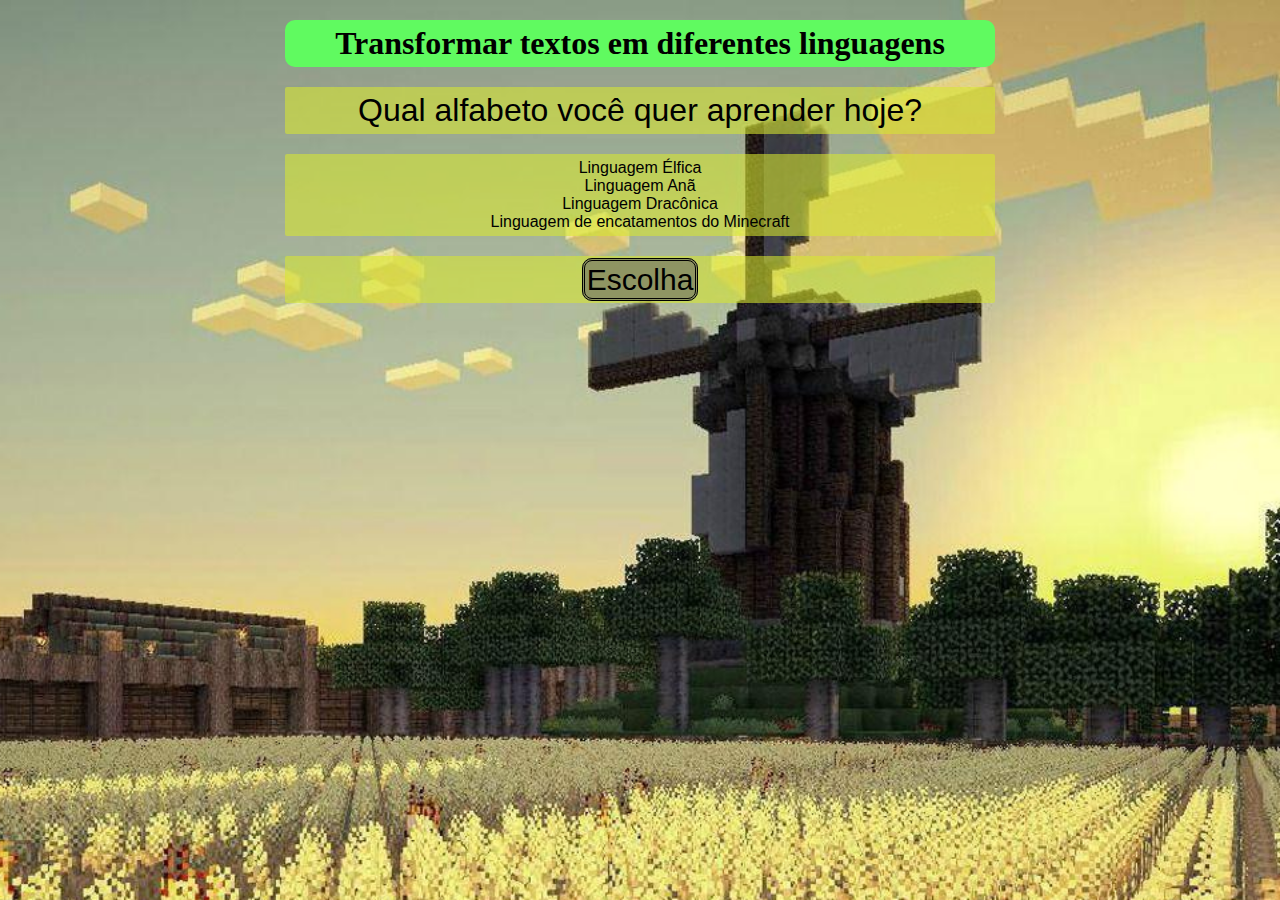
<file: index.html>
<!DOCTYPE html>
<html lang="en">
<head>
    <meta charset="UTF-8">
    <meta name="viewport" content="width=device-width, initial-scale=1.0">
    <link rel="stylesheet" href="style.css">
    <link rel="shortcut icon" href="img/logoVersaoFinal.svg" >
    <link href="https://fonts.googleapis.com/css2?family=Alice&family=Outfit:wght@100;300;500;700&family=Work+Sans:ital,wght@0,100;1,100&display=swap" rel="stylesheet">
    <title>Língua Das Espécies </title>
    <style>
        body{
            background-image:  url(img/minecraft.jpg) !important;
        }
    </style>
</head>
<body>
    <h1 class="title">Transformar textos em diferentes linguagens</h1>
    
    <p class="index"> Qual alfabeto você quer aprender hoje?
        <ul class="index">
            <li>Linguagem Élfica</li>
            <li>Linguagem Anã</li>
            <li>Linguagem Dracônica</li>
            <li>Linguagem de encatamentos do Minecraft</li>
        </ul>
    </p>
    
    <p class="index"><a class="link" href="intro.html">Escolha</a></p>

    <script src="script.js"></script>
</body>
</html
</file>
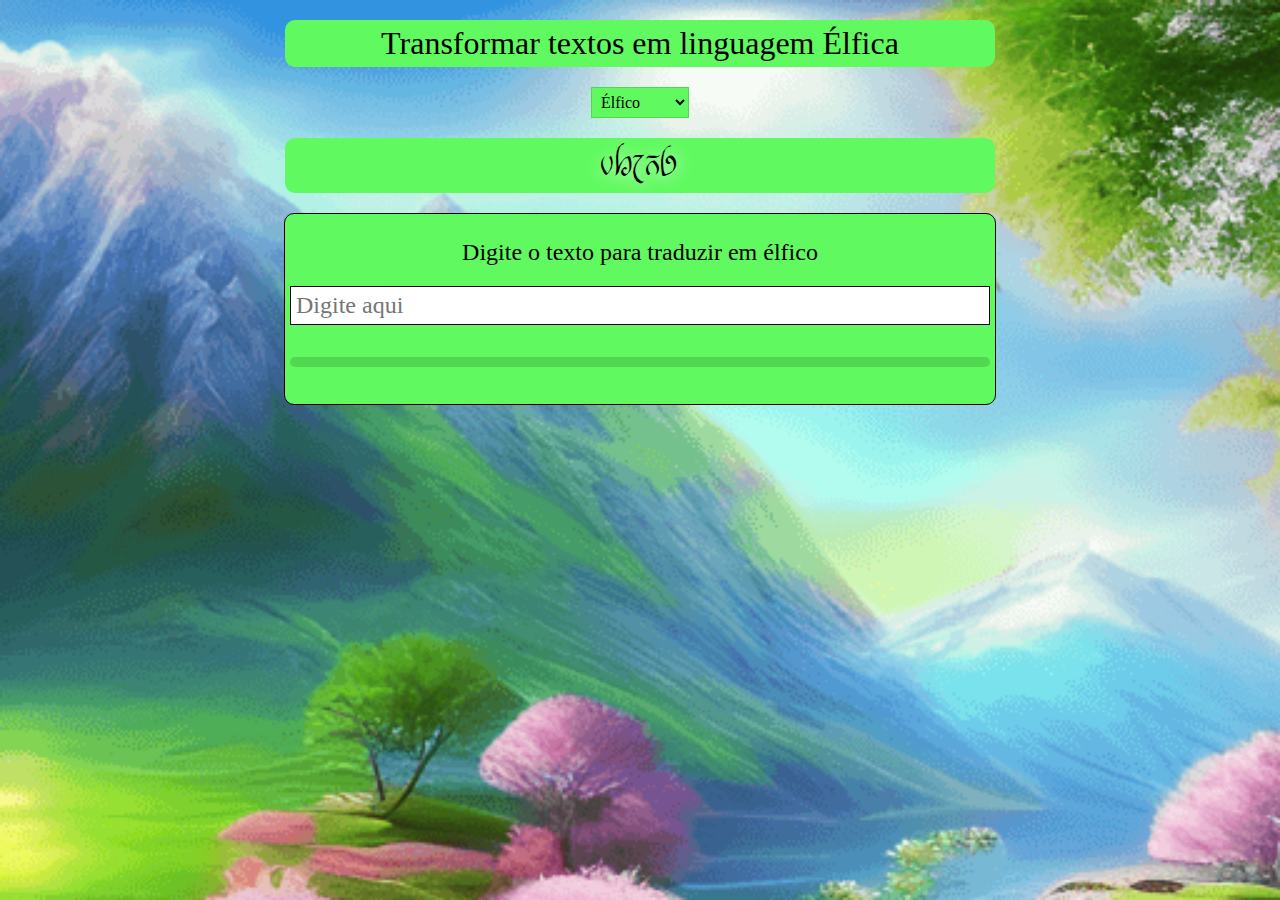
<file: intro.html>
<!DOCTYPE html>
<html lang="pt-br">
<head>
    <meta charset="UTF-8">
    <meta name="viewport" content="width=device-width, initial-scale=1.0">
    <link rel="stylesheet" href="style.css">
    <link rel="shortcut icon" href="img/logoVersaoFinal.svg" >
    <link href="https://fonts.googleapis.com/css2?family=Alice&family=Outfit:wght@100;300;500;700&family=Work+Sans:ital,wght@0,100;1,100&display=swap" rel="stylesheet">
    <title>Língua   Das Espécies </title>
    
</head>
<body>
    <p class="title">Transformar textos em linguagem Élfica</p>
    <select name="alfabeto" id="alfabeto">
        <option value="elfica">Élfico</option>
        <option value="draconica">Dracônica</option>
        <option value="ana">Anã</option>
        <option value="Minecraft">Minecraft</option>
    </select>
    <p class="alfabeto title">
        ELFOS
    </p>
<section>
    
        <label for="texto">Digite o texto para traduzir em élfico</label>
        <input  type="text" id="txt" placeholder="Digite aqui" autocomplete="off">
        <p id="res"  class="alfabeto"></p>
</section>

    <script src="script.js"></script>
</body>
</html
</file>
<file: style.css>
@font-face {
    font-family: 'Rellic';
    src: url("fonts/rellanic/Rellanic.otf") format("opentype");
    font-weight: normal;
    font-style: normal;
}
@font-face {
    font-family: 'RellicBold';
    src: url("fonts/Rellanic\ Bold.otf") format("opentype");
    font-weight: bold;
    font-style: normal;
}
@font-face {
    font-family: 'RellicBoldItalic';
    src: url("fonts/Rellanic\ Bold\ Italic.otf.otf") format("opentype");
    font-weight: bold;
    font-style: italic;
}
@font-face {
    font-family: 'RellicItalic';
    src: url("fonts/Rellanic\ Italic.otf.otf") format("opentype");
    font-weight: normal;
    font-style: italic;
}
@font-face {
    font-family: 'Davek';
    src: url('fonts/davek/Davek.otf');
}
@font-face {
    font-family: 'Iokharic';
    src: url('fonts/iokharic/Iokharic.otf');
}
@font-face {
    font-family:'Minecraft Regular' ;
    src: url("fonts/minecraft/MinecraftRegular-Bmg3.otf");
}
@font-face {
    font-family: 'StandardGalactic';
    src: url(  "fonts/minecraft/StandardGalacticAlphabet-Regular.ttf");
}

:root{
    --lingua: 'Rellic';
    --maincolor:rgb(96, 250, 96);
    --background: url('img/fundo.png');
    --resColor:rgba(0, 0, 0, 0.137);
    --shadowColor: #ffffff;
    --font:serif;
    --borderRadius: 10px;
}

p.alfabeto{
    font-family: var(--lingua);
    font-size: 2em;
    color: rgb(0, 0, 0);
    text-shadow: 1px 2px 15px var(--shadowColor);
}
.index{
    font-size: 2em;
    display: block  ;
    font-family:sans-serif;
    text-align: center;
    color: rgb(0, 0, 0);
    background-color: #d8e73194;
    border-radius: 2px;
    padding: 5px;
    max-width:700px;
    margin: 20px auto;
}
p> a.link{
    font-size: 30px;
    text-decoration: none;
    background-color: #68686894;
    border-radius: 10px;
    padding: 2px;
    color: black;
    margin: 4px;
    border: double 3px rgb(0, 0, 0);
}
a:hover{
    text-decoration: none;
    background-color: #fdffe194;
    border-radius: 10px;
    padding: 2px;
    margin: 4px;
}
ul.index{
    display: block  ;
    font-size: 1em;
}
li{
    list-style: none;
}
.title{
    font-size: 2em;
    font-family:var(--font);
    text-align: center;
    background-color: var(--maincolor);
    border-radius: var(--borderRadius);
    padding: 5px;
    max-width:700px;
    margin: 20px auto;
}
#alfabeto{
    background-color: var(--maincolor);
    color: black;
    padding: 5px;
    border: 1px solid var(--resColor);
    outline: none;
    border-radius: 0px;
    font-family: var(--font);
    display: block;
    margin: auto;
    font-size: 1em;
}
label{
    font-family: var(--font);
    text-align: center;
    display: block;
    font-size: 1.5em;
    margin: 20px;
}
input{
    font-size: 1.5em;
    width: 100%;
    box-sizing: border-box;
    padding: 5px;
    font-family: var(--font);
    border: solid 1px;
    outline: none;
}
section{
    border: solid 1px;
    border-radius: var(--borderRadius);
    padding: 5px;
    background-color: var(--maincolor);
    max-width:700px;
    margin: auto;
}
#res{
    text-align: center;
    background-color:var(--resColor) ;
    border-radius: var(--borderRadius);
    padding:5px 0;
    
}
body.galactic{
    border-radius: 0!important ;
    
}
* {
    transition: all 1s;
}
@media screen and (max-width:700px) {
    body{
        background-image: var(--background);
        background-size: cover;
        background-repeat: repeat-y;
        background-size: 300%;       
    
    }
    .dracon{
        background-position: top;
        background-size: 200% 130%;
    }
}
@media screen and (min-width:700px) {
    body{
        background-image: var(--background);
        background-position: center top;
        background-size: 200%;        
        background-repeat: repeat-y;
    }   
}
</file>
